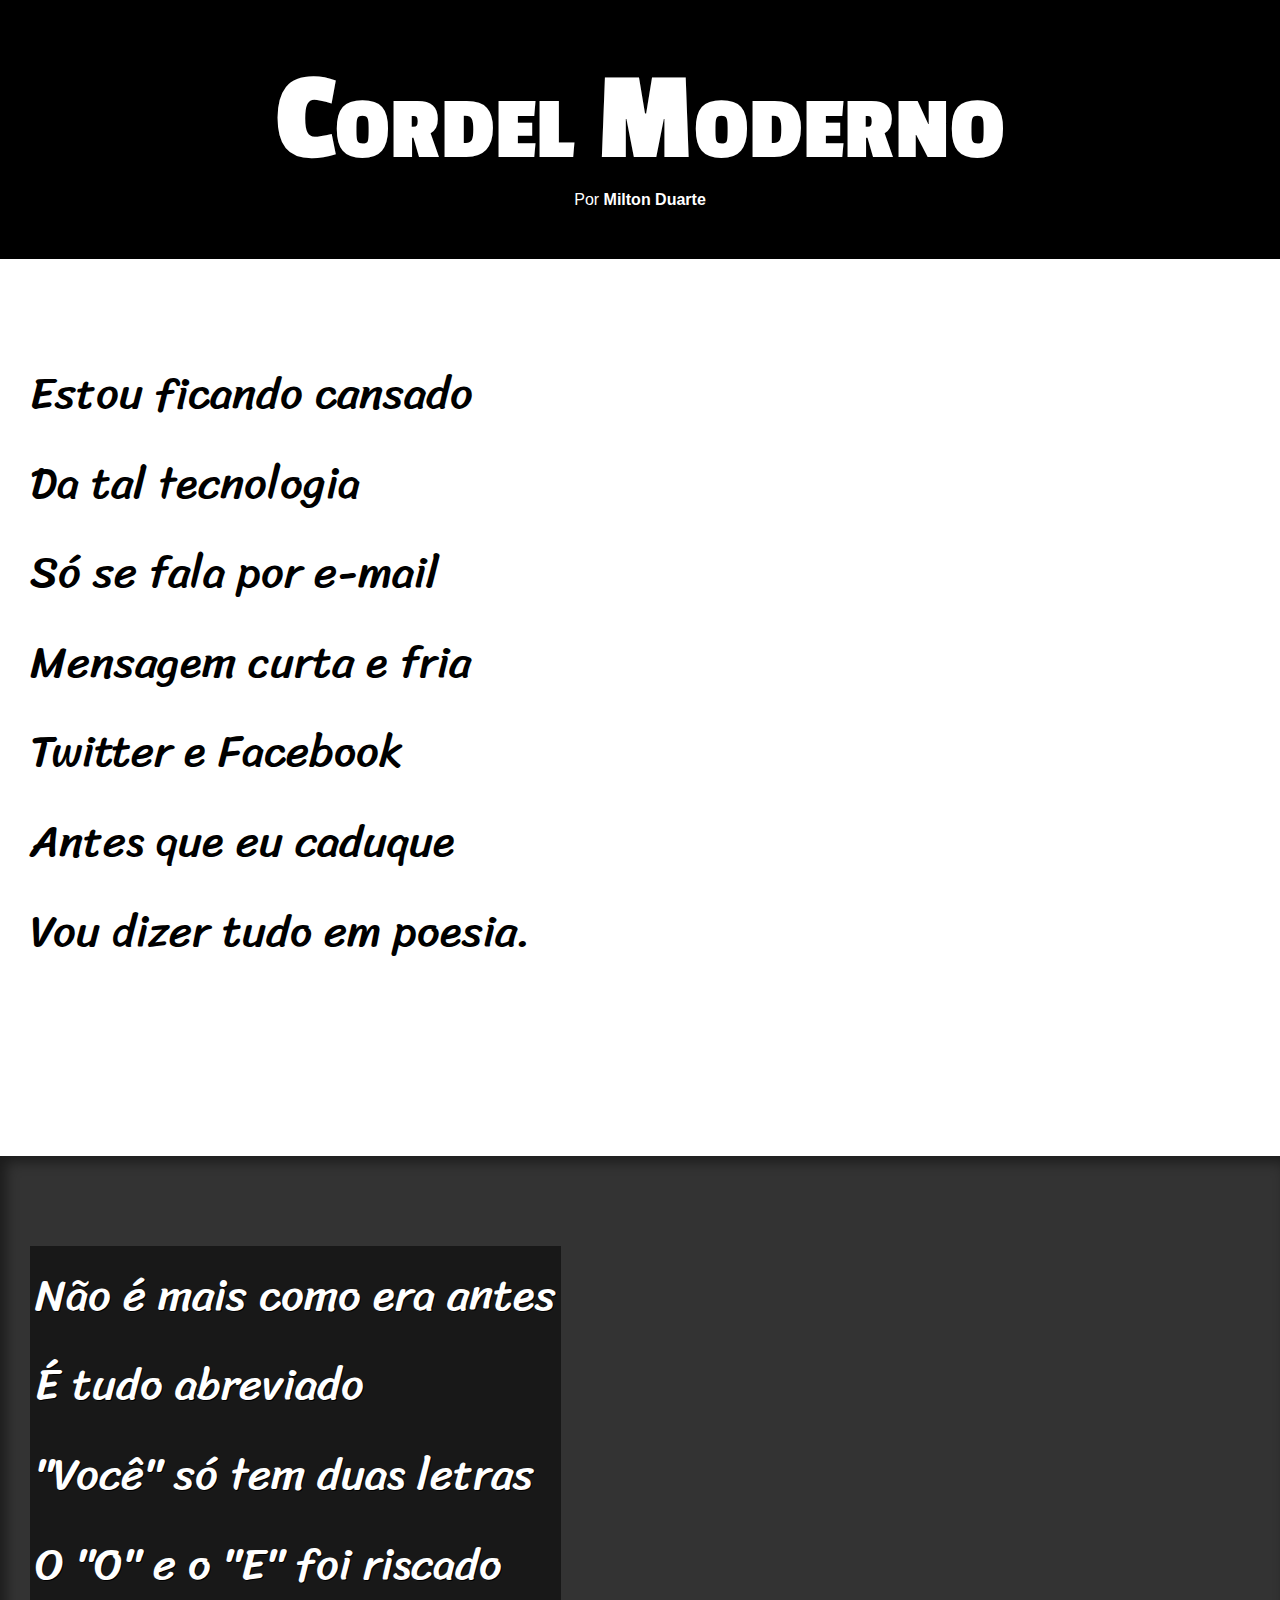
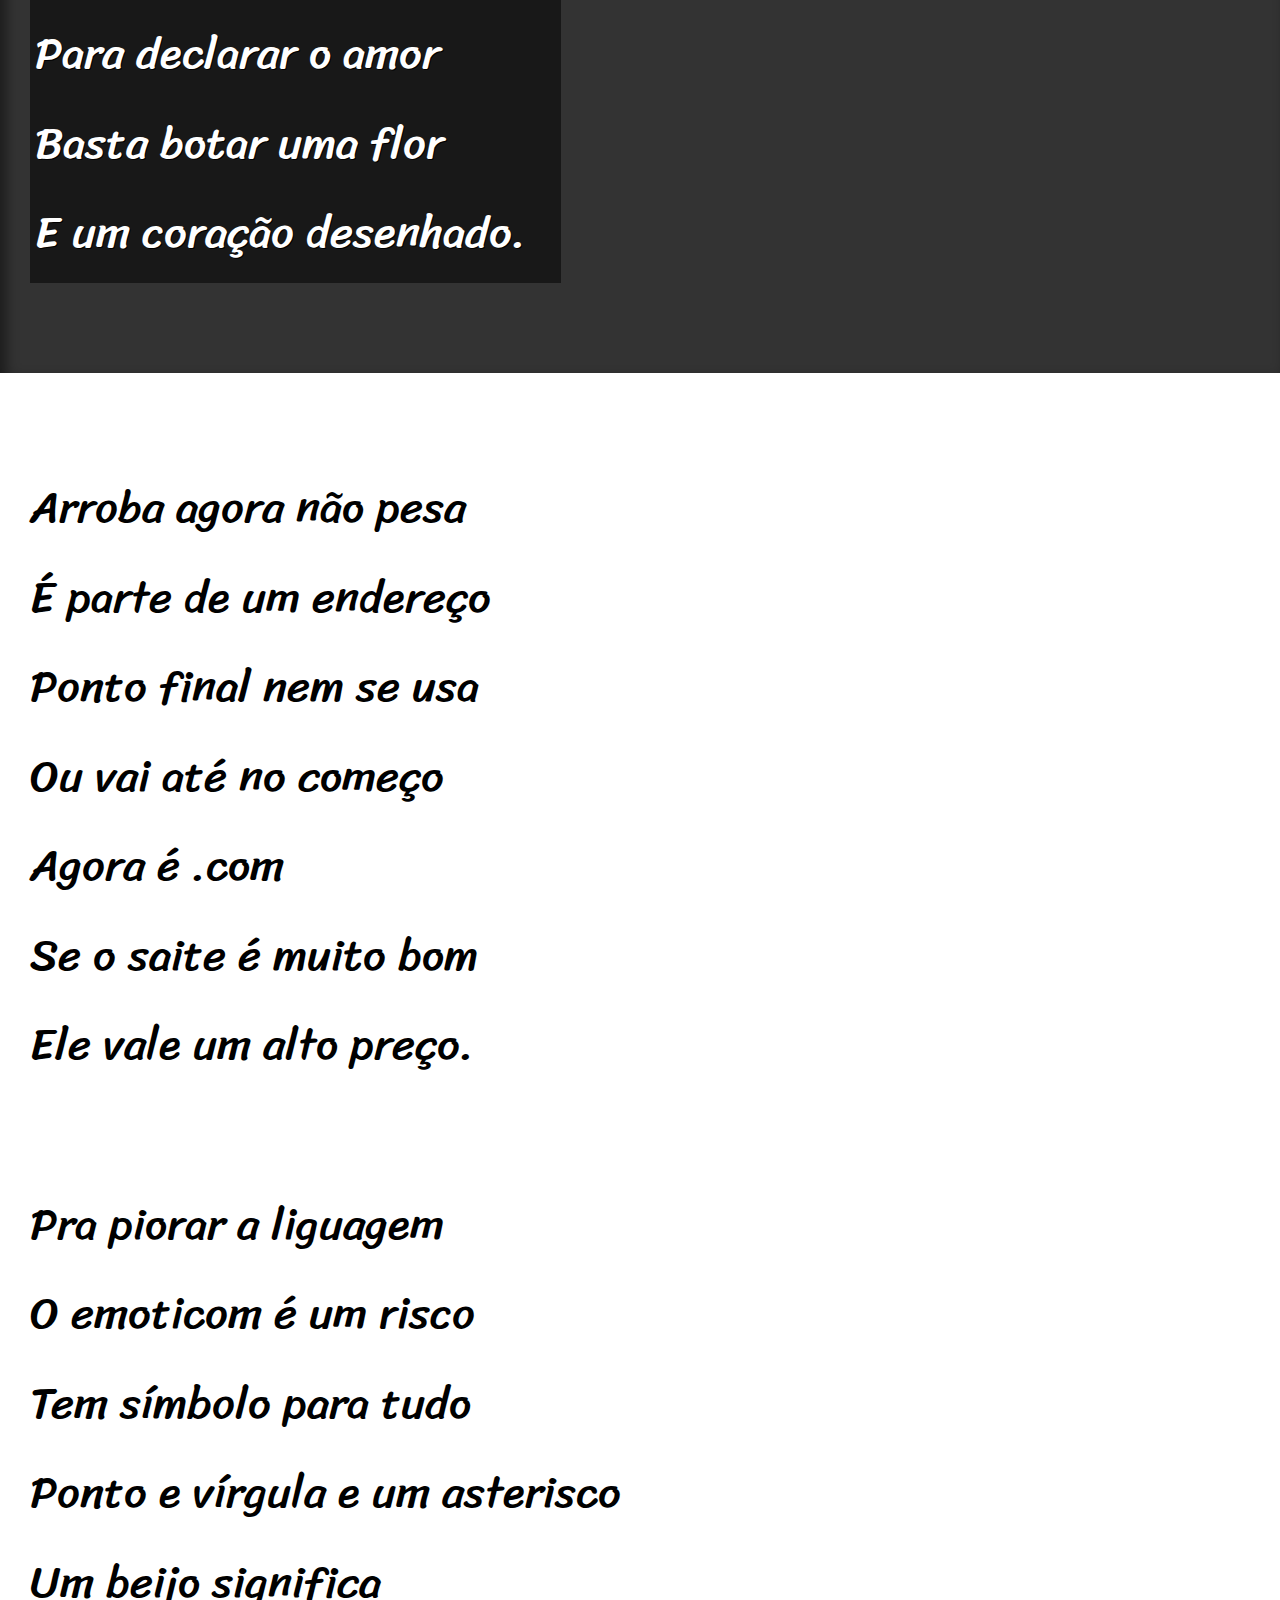
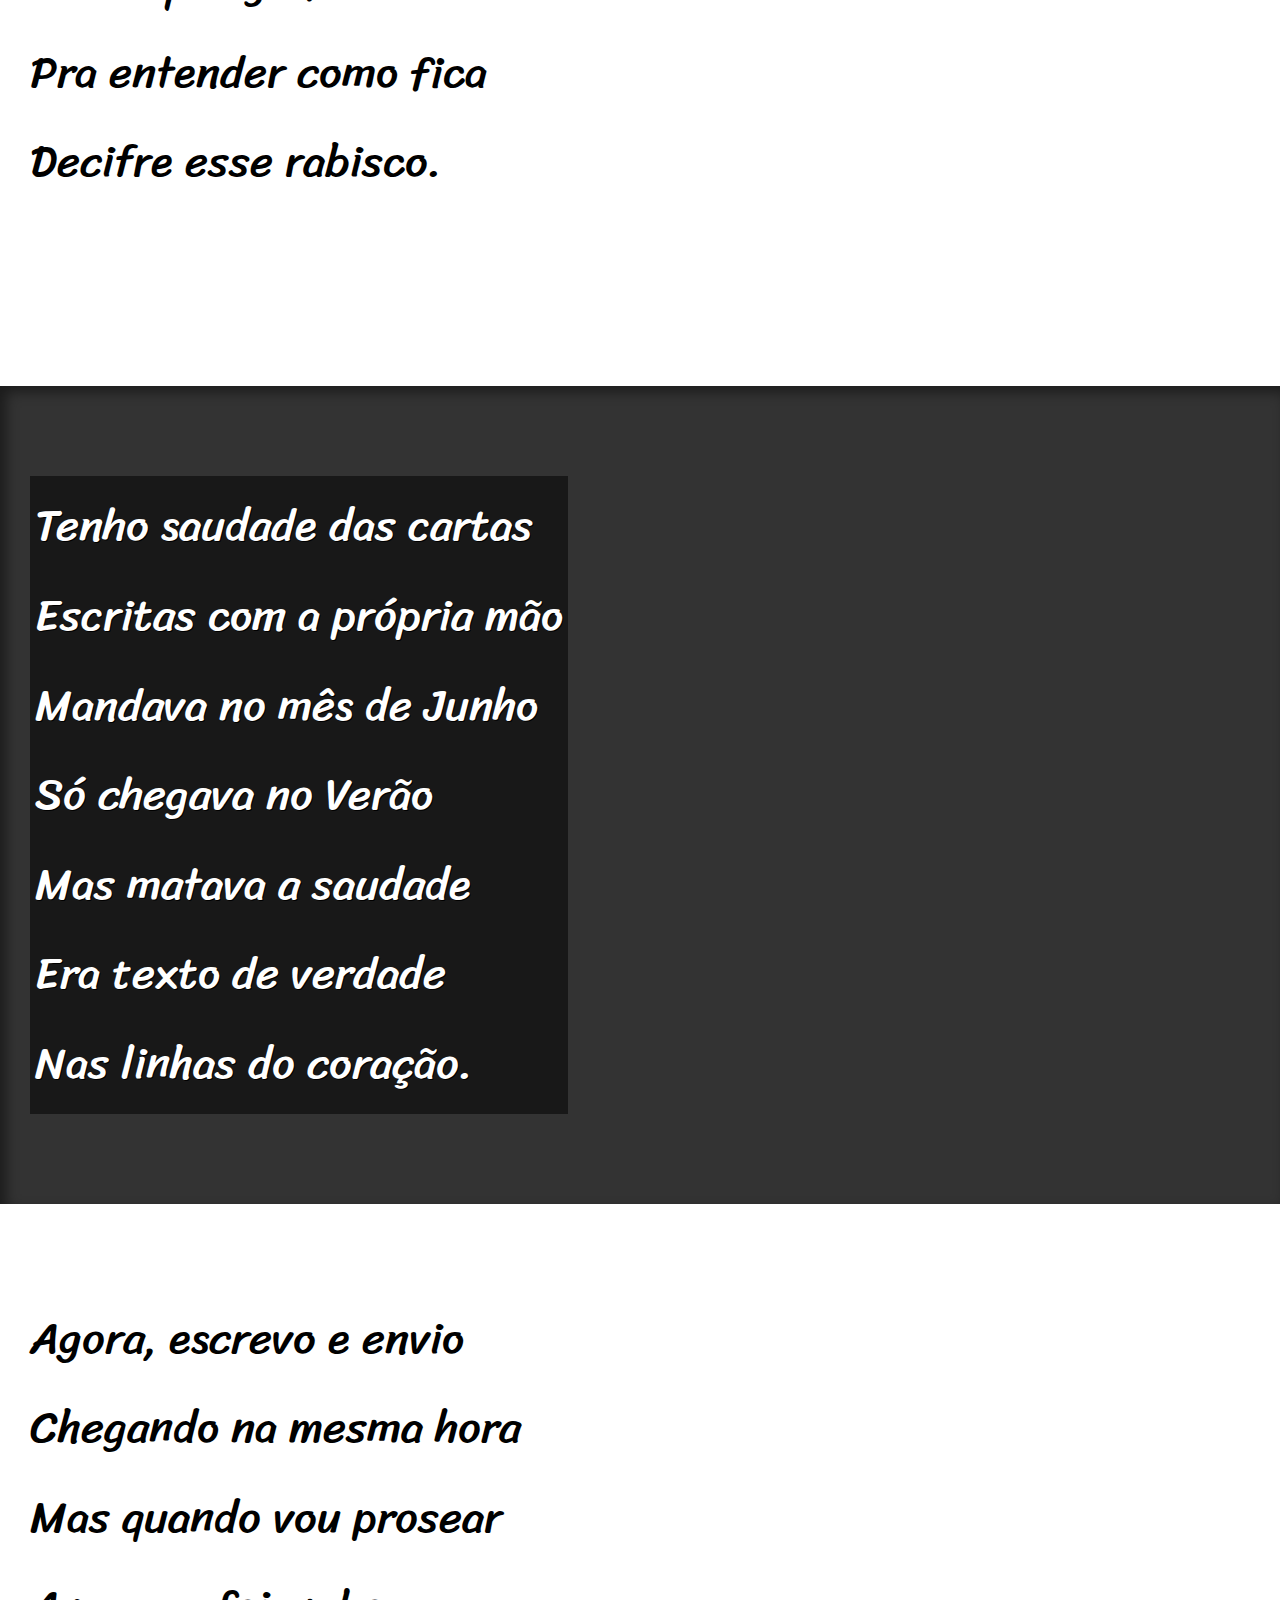
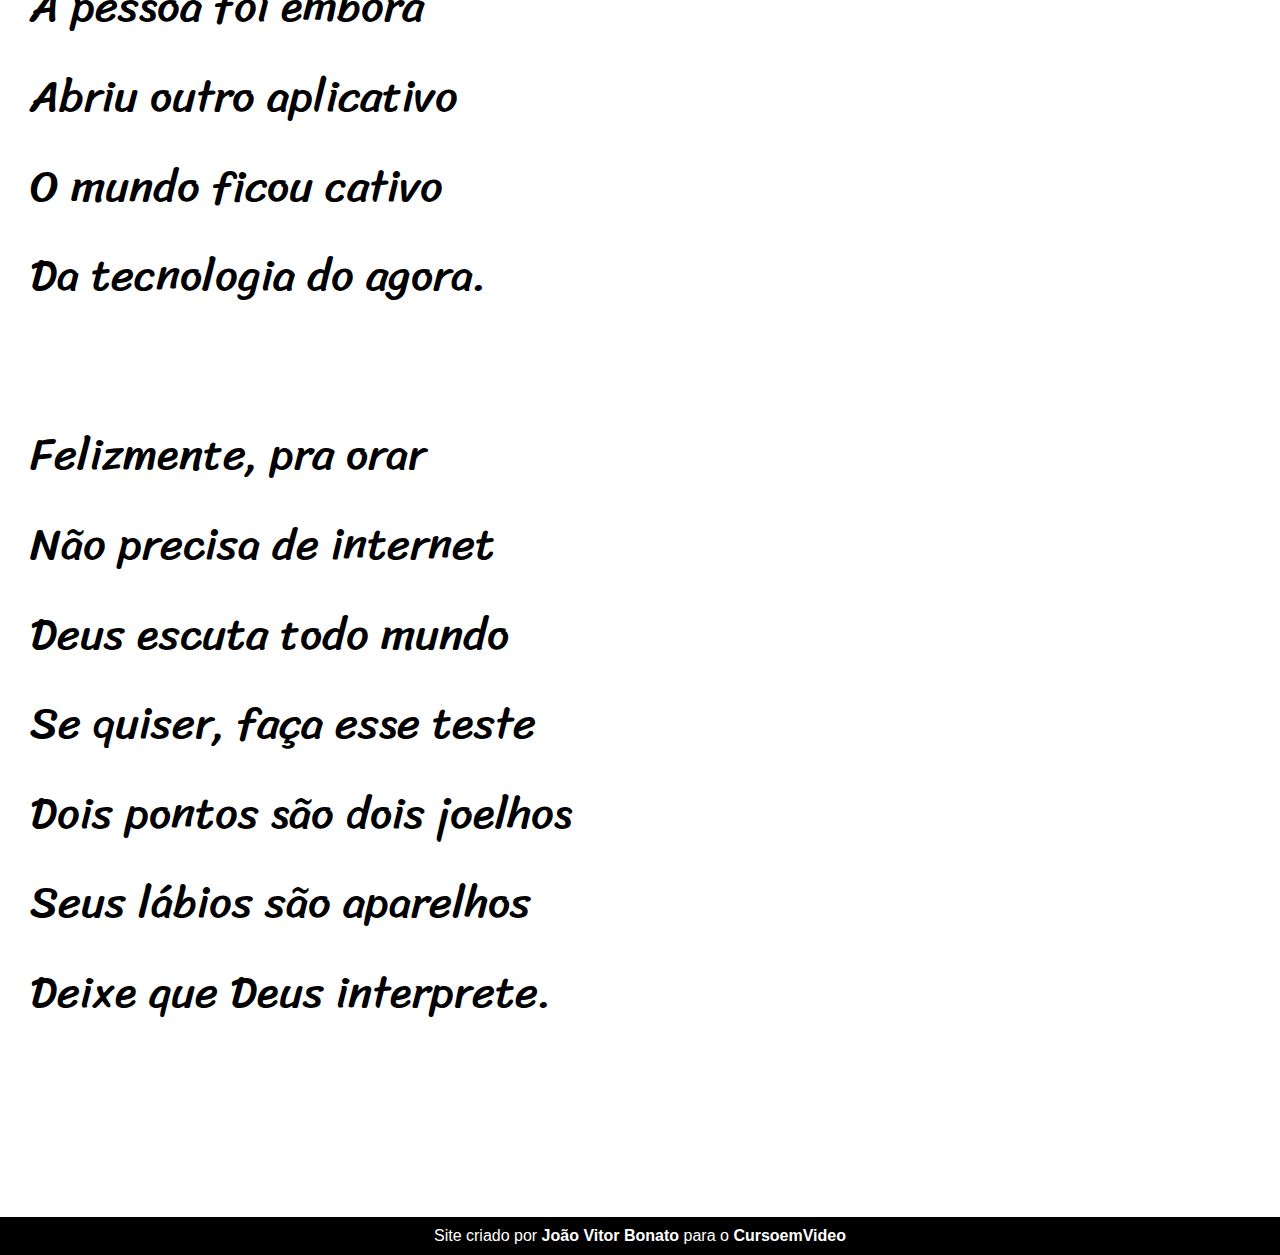
<file: desafios/d02/index.html>
<!DOCTYPE html>
<html lang="pt-br">
<head>
    <meta charset="UTF-8">
    <meta name="viewport" content="width=device-width, initial-scale=1.0">
    <title>Cordel Moderno</title>
    <link rel="stylesheet" href="estilo/style.css">
</head>
<body>
        <header>
            <h1>
                Cordel Moderno
            </h1>
            <p>
                Por <a href="https://www.recantodasletras.com.br/poesias/3186743" target="_blank">Milton Duarte</a>
            </p>
        </header>

    <section class="normal">
        <p>
            Estou ficando cansado <br>
            Da tal tecnologia <br>
            Só se fala por e-mail <br>
            Mensagem curta e fria <br>
            Twitter e Facebook <br>
            Antes que eu caduque <br>
            Vou dizer tudo em poesia. <br>
        </p>
    </section>

    <section class="imagem" id="img01">
        <p>
            Não é mais como era antes <br>
            É tudo abreviado <br>
            "Você" só tem duas letras <br>
            O "O" e o "E" foi riscado <br>
            Para declarar o amor <br>
            Basta botar uma flor <br>
            E um coração desenhado. <br>
        </p>
    </section>

    <section class="normal">
        <p>
            Arroba agora não pesa <br>
            É parte de um endereço <br>
            Ponto final nem se usa <br>
            Ou vai até no começo <br>
            Agora é .com <br>
            Se o saite é muito bom <br>
            Ele vale um alto preço. <br>
        </p>

        <p>
            Pra piorar a liguagem <br>
            O emoticom é um risco <br>
            Tem símbolo para tudo <br>
            Ponto e vírgula e um asterisco <br>
            Um beijo significa <br>
            Pra entender como fica <br>
            Decifre esse rabisco. <br>
        </p>
    </section>

    <section class="imagem" id="img02">
        <p>
            Tenho saudade das cartas <br>
            Escritas com a própria mão <br>
            Mandava no mês de Junho <br>
            Só chegava no Verão <br>
            Mas matava a saudade <br>
            Era texto de verdade <br>
            Nas linhas do coração. <br>
        </p>
    </section>

    <section class="normal">
        <p>
            Agora, escrevo e envio <br>
            Chegando na mesma hora <br>
            Mas quando vou prosear <br>
            A pessoa foi embora <br>
            Abriu outro aplicativo <br>
            O mundo ficou cativo <br>
            Da tecnologia do agora. <br>
        </p>

        <p>
            Felizmente, pra orar <br>
            Não precisa de internet <br>
            Deus escuta todo mundo <br>
            Se quiser, faça esse teste <br>
            Dois pontos são dois joelhos <br>
            Seus lábios são aparelhos <br>
            Deixe que Deus interprete. <br>
        </p>
    </section>

    <footer>
        <p>
            Site criado por <a href="https://github.com/JVbonato" target="_blank">João Vitor Bonato</a> para o <a href="https://www.cursoemvideo.com" target="_blank">CursoemVideo</a>
        </p>
    </footer>
</body>
</html>
</file>
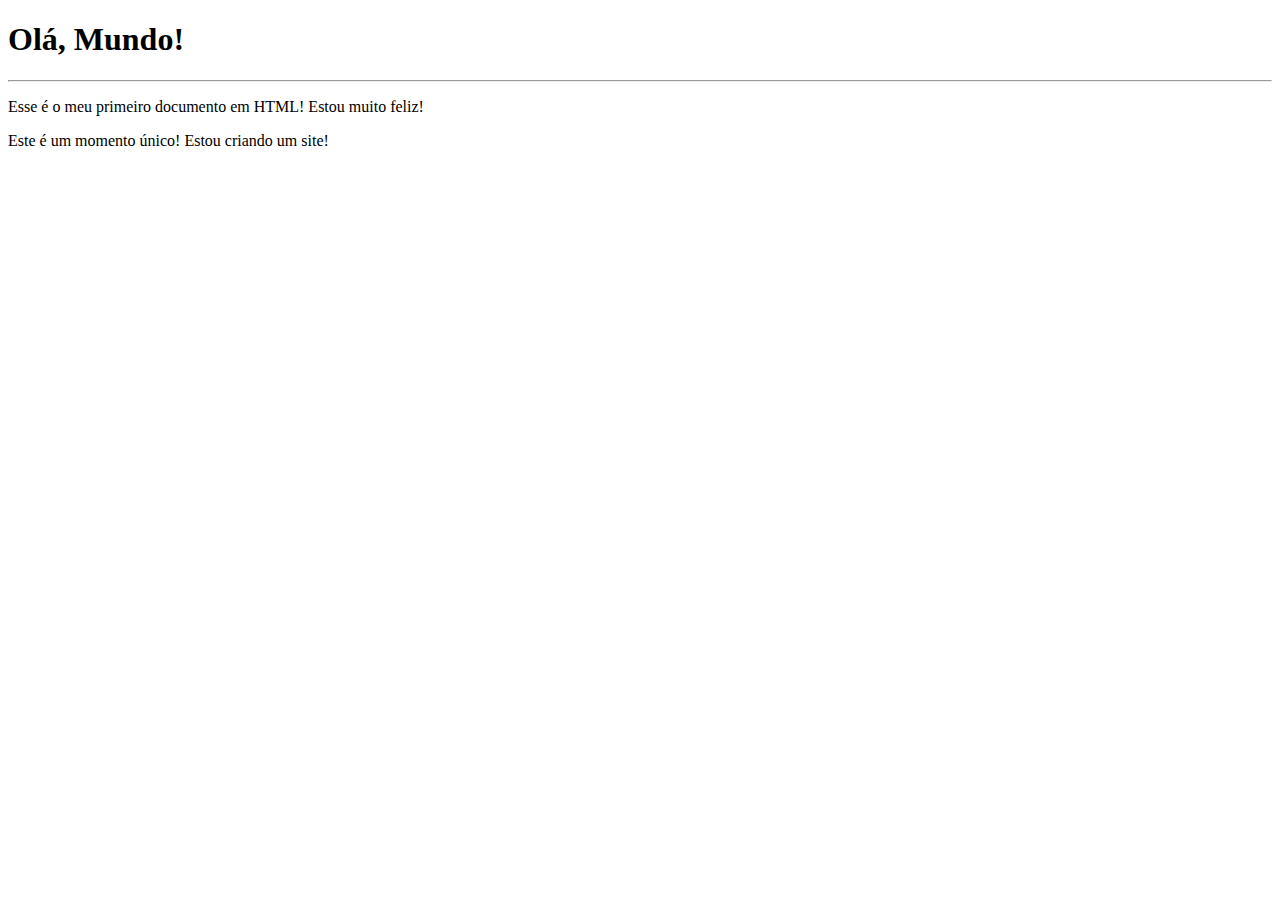
<file: exercicios/ex001/index.html>
<!DOCTYPE html>
<html lang="pt-br">
<head>
    <meta charset="UTF-8">
    <meta name="viewport" content="width=device-width, initial-scale=1.0">
    <title>Meu primeiro exercício</title>
</head>
<body>
    <h1>Olá, Mundo!</h1>
    <hr>
<p>Esse é o meu primeiro documento em HTML!
 Estou muito feliz!</p>
 <p>Este é um momento único! Estou criando um site!</p>
 </body>
</html>
</file>
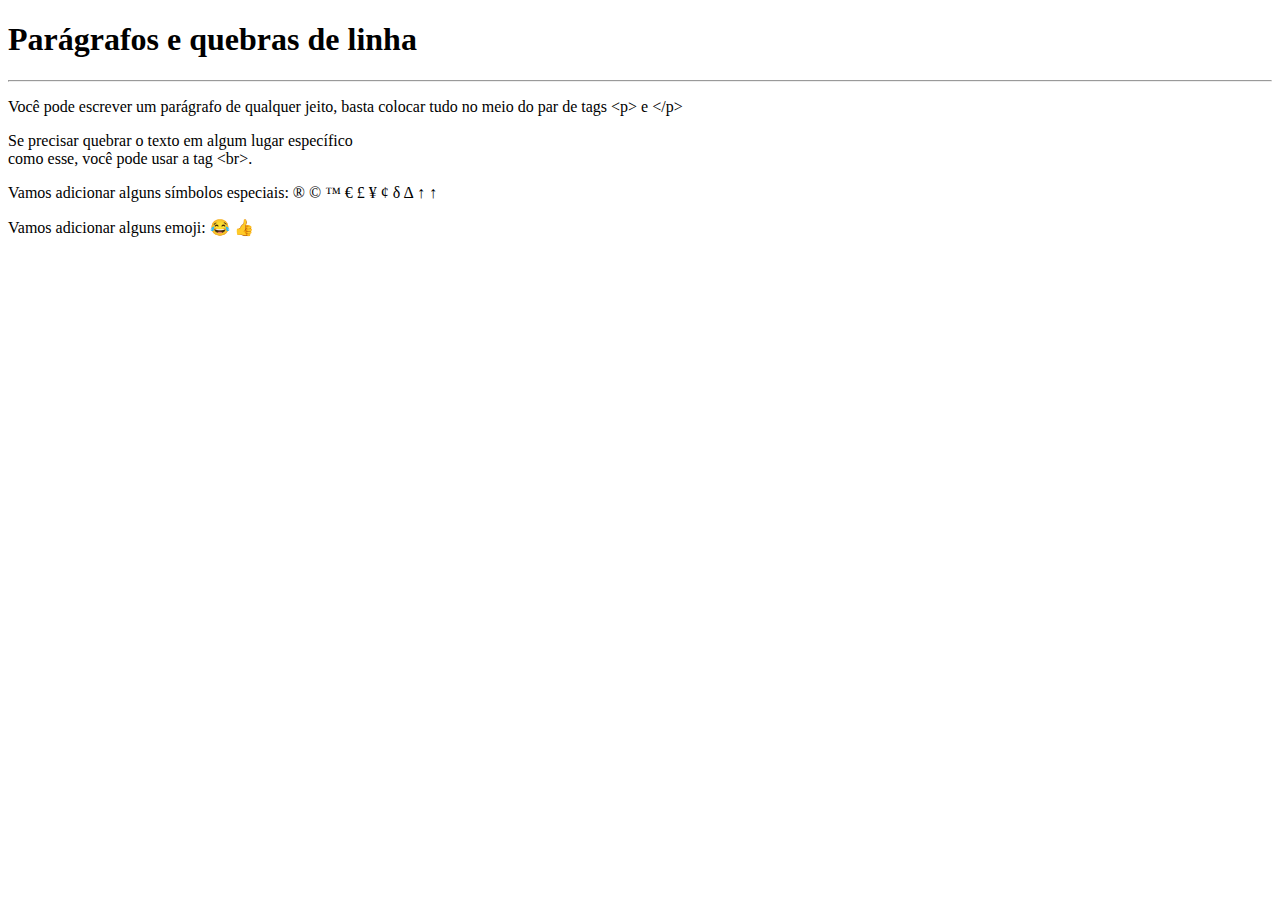
<file: exercicios/ex002/index.html>
<!DOCTYPE html>
<html lang="pt-br">
<head>
    <meta charset="UTF-8">
    <meta name="viewport" content="width=device-width, initial-scale=1.0">
    <title>Parágrafos</title>
</head>
<body>
     <h1>Parágrafos e quebras de linha</h1>
     <hr>
     <p>Você pode escrever um parágrafo de qualquer jeito, basta colocar tudo no meio do par de tags &lt;p&gt; e &lt;/p&gt;<!--LESS THAN / GREATER THAN--> </p>
     <p>Se precisar quebrar o texto em algum lugar específico <br> como esse, você pode usar a tag &lt;br&gt;. </p>
     <P>Vamos adicionar alguns símbolos especiais:
         &reg;
         &copy;
         &trade;
         &euro;
         &pound;
         &yen;
         &cent;
         &delta;
         &Delta;
         &uparrow;
         &uarr;
     </P>
     <p>Vamos adicionar alguns emoji:
        &#x1F602;
        &#x1F44D;
     </p>
    
</body>
</html>
</file>
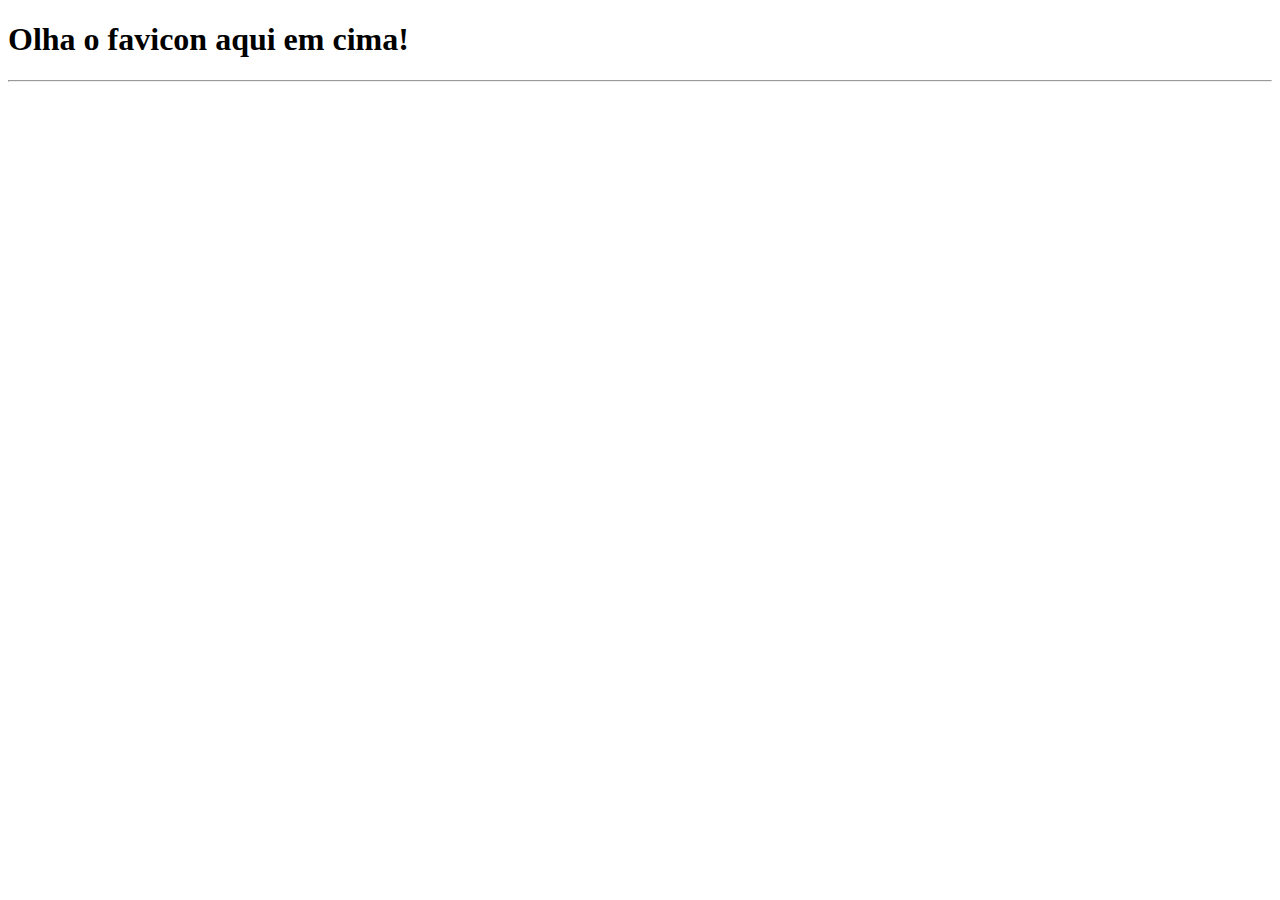
<file: exercicios/ex004/index.html>
<!DOCTYPE html>
<html lang="pt-br">
<head>
    <meta charset="UTF-8">
    <meta name="viewport" content="width=device-width, initial-scale=1.0">
    <link rel="shortcut icon" href="html.ico.ico" type="image/x-icon">
    <title>Teste de Favicon</title>
</head>
<body>
  <h1>Olha o favicon aqui em cima!</h1> 
  <hr> 
</body>
</html>
</file>
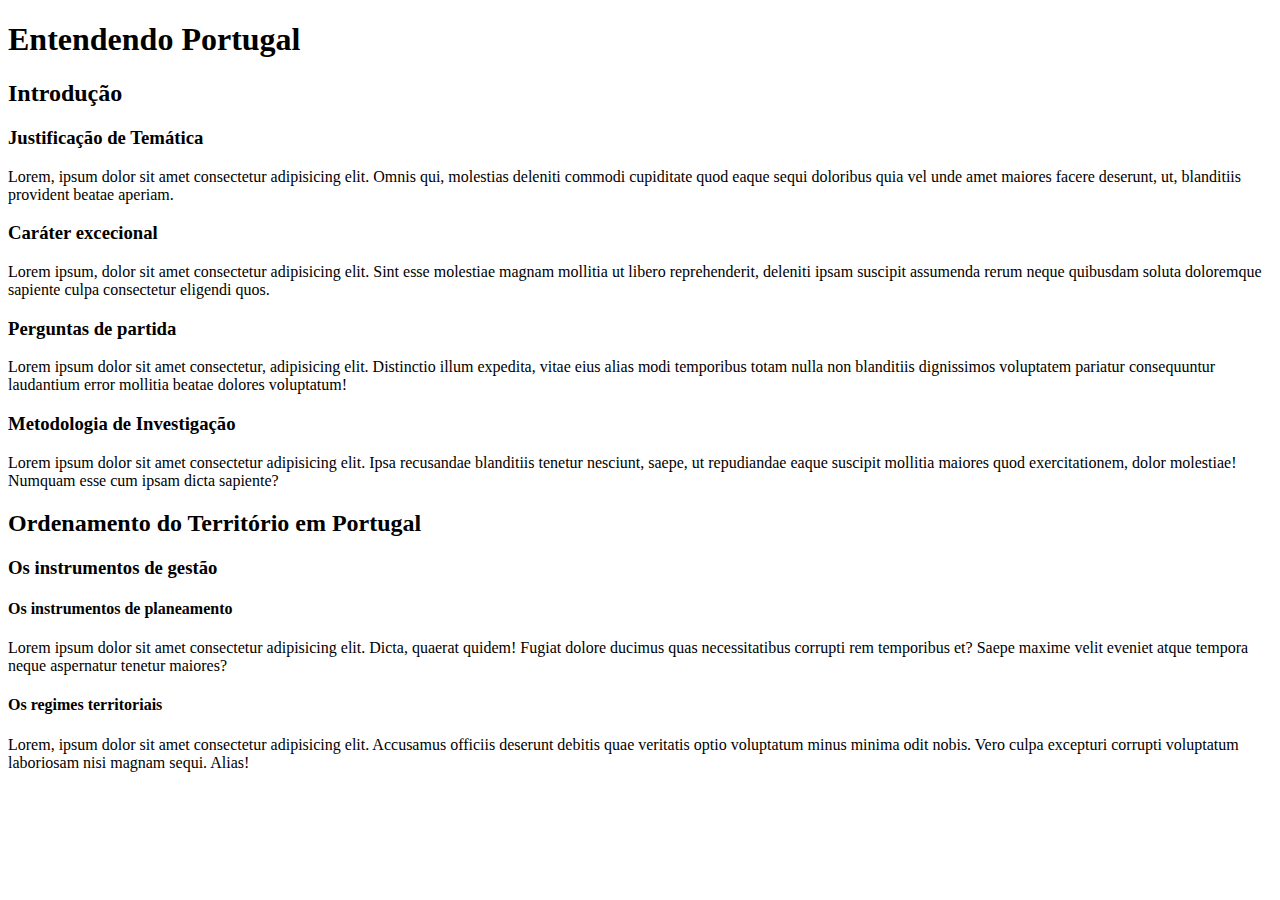
<file: exercicios/ex006/index.html>
<!DOCTYPE html>
<html lang="pt-br">
<head>
    <meta charset="UTF-8">
    <meta name="viewport" content="width=device-width, initial-scale=1.0">
    <link rel="shortcut icon" href="favicon.ico.ico" type="image/x-icon">
    <title>Hierarquia de Títulos</title>
</head>
<body>
  <h1>Entendendo Portugal</h1>
  <h2>Introdução</h2>
  <h3>Justificação de Temática</h3>
  <p>Lorem, ipsum dolor sit amet consectetur adipisicing elit. Omnis qui, molestias deleniti commodi cupiditate quod eaque sequi doloribus quia vel unde amet maiores facere deserunt, ut, blanditiis provident beatae aperiam.</p>
  <h3>Caráter excecional</h3>
  <p>Lorem ipsum, dolor sit amet consectetur adipisicing elit. Sint esse molestiae magnam mollitia ut libero reprehenderit, deleniti ipsam suscipit assumenda rerum neque quibusdam soluta doloremque sapiente culpa consectetur eligendi quos.</p>
  <h3>Perguntas de partida</h3>
  <p>Lorem ipsum dolor sit amet consectetur, adipisicing elit. Distinctio illum expedita, vitae eius alias modi temporibus totam nulla non blanditiis dignissimos voluptatem pariatur consequuntur laudantium error mollitia beatae dolores voluptatum!</p>
  <h3>Metodologia de Investigação</h3> 
  <p>Lorem ipsum dolor sit amet consectetur adipisicing elit. Ipsa recusandae blanditiis tenetur nesciunt, saepe, ut repudiandae eaque suscipit mollitia maiores quod exercitationem, dolor molestiae! Numquam esse cum ipsam dicta sapiente?</p>
  <h2>Ordenamento do Território em Portugal</h2>
  <h3>Os instrumentos de gestão</h3>
  <h4>Os instrumentos de planeamento</h4>
  <p>Lorem ipsum dolor sit amet consectetur adipisicing elit. Dicta, quaerat quidem! Fugiat dolore ducimus quas necessitatibus corrupti rem temporibus et? Saepe maxime velit eveniet atque tempora neque aspernatur tenetur maiores?</p>
  <h4>Os regimes territoriais</h4>
  <p>Lorem, ipsum dolor sit amet consectetur adipisicing elit. Accusamus officiis deserunt debitis quae veritatis optio voluptatum minus minima odit nobis. Vero culpa excepturi corrupti voluptatum laboriosam nisi magnam sequi. Alias!</p>


</body>
</html>
</file>
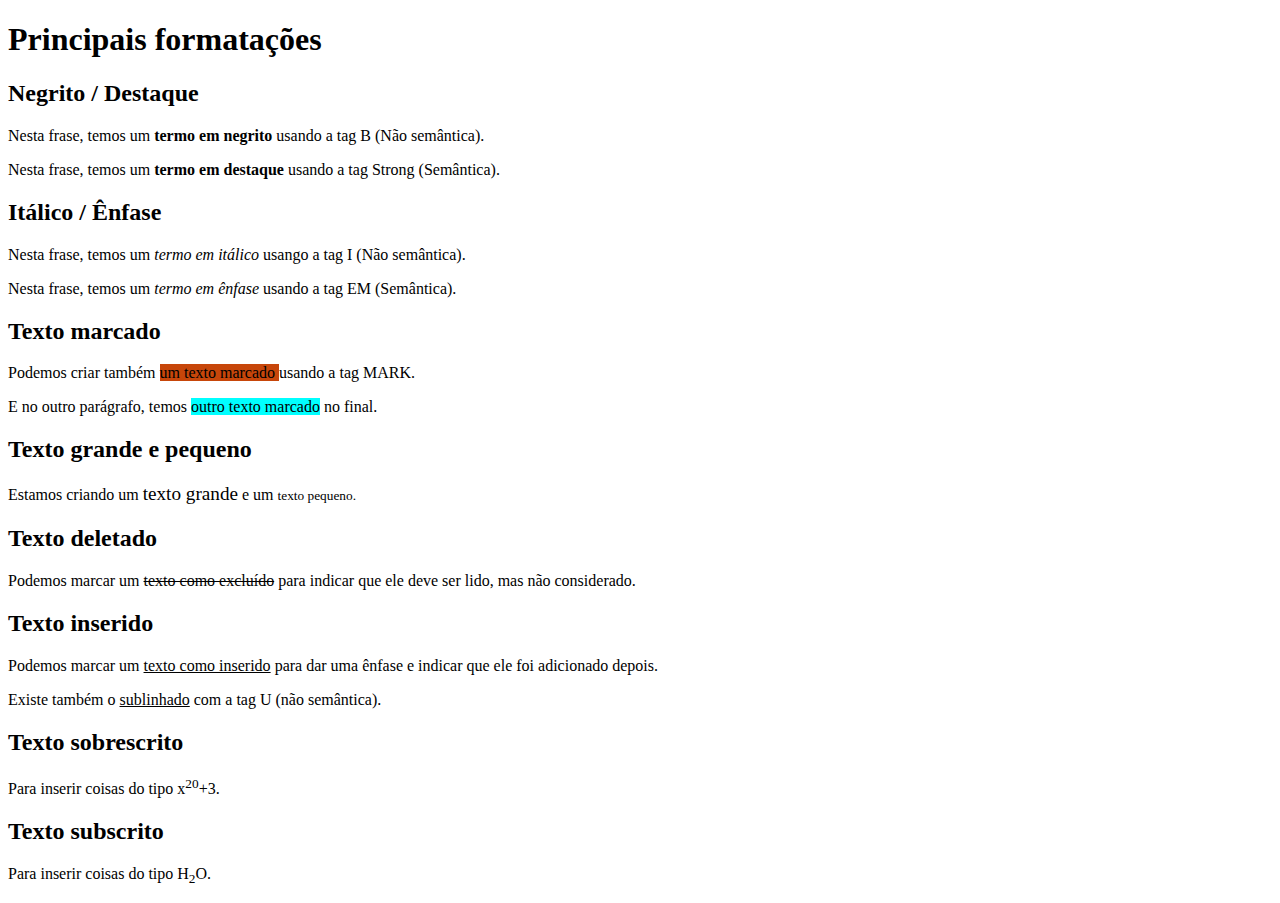
<file: exercicios/ex008/index.html>
<!DOCTYPE html>
<html lang="pt-br">
<head>
    <meta charset="UTF-8">
    <meta name="viewport" content="width=device-width, initial-scale=1.0">
    <title>formatação de textos</title>
    <style>
      mark
      {background-color: hwb(120 3% 1%);} 

    </style>
</head>
<body>
    <h1>Principais formatações</h1>
    <h2>Negrito / Destaque</h2>
    <p>Nesta frase, temos um <b>termo em negrito</b> usando a tag B (Não semântica).</p>
    <p>Nesta frase, temos um <strong>termo em destaque</strong> usando a tag Strong (Semântica).</p>
    <h2>Itálico / Ênfase</h2>
<p>Nesta frase, temos um <i>termo em itálico</i> usango a tag I (Não semântica).</p>
<p>Nesta frase, temos um <em>termo em ênfase</em> usando a tag EM (Semântica).</p>
<h2>Texto marcado</h2>
<p>Podemos criar também <mark style="background-color: #c7460a;">um texto marcado </mark> usando a tag MARK.</p>
<p>E no outro parágrafo, temos <mark style="background-color: aqua;">outro texto marcado</mark> no final.</p>
<h2>Texto grande e pequeno</h2>
<p>Estamos criando um <big>texto grande</big> e um <small>texto pequeno.</small></p>
<h2>Texto deletado</h2>
<p>Podemos marcar um <del>texto como excluído</del> para indicar que ele deve ser lido, mas não considerado.</p>
<h2>Texto inserido</h2>
<p>Podemos marcar um <ins>texto como inserido</ins> para dar uma ênfase e indicar que ele foi adicionado depois.</p>
<p>Existe também o <u>sublinhado</u> com a tag U (não semântica).</p>
<h2>Texto sobrescrito</h2>
<p>Para inserir coisas do tipo x<sup>20</sup>+3.</p>
<h2>Texto subscrito</h2>
<p>Para inserir coisas do tipo H<sub>2</sub>O.</p>

</body>
</html>
</file>
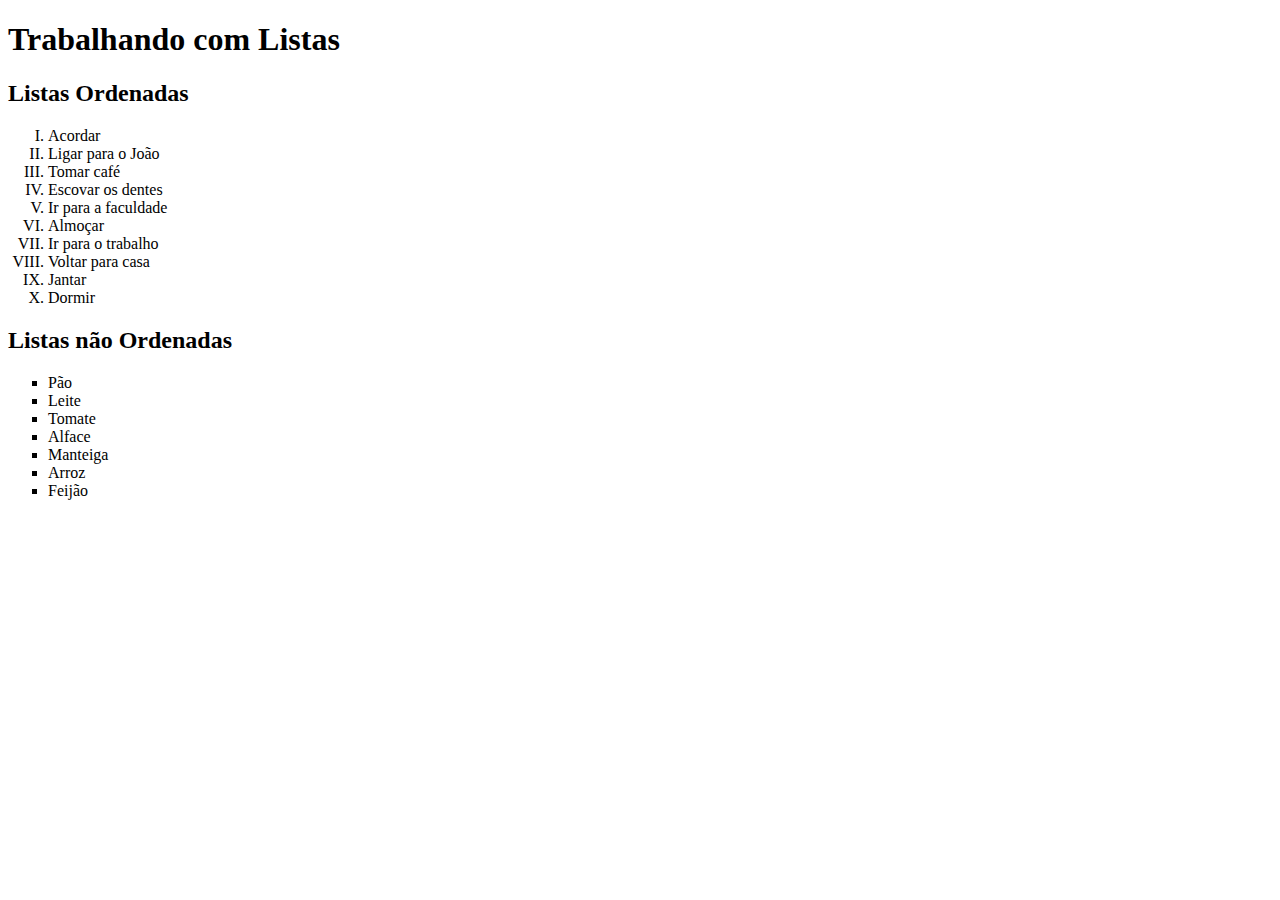
<file: exercicios/ex009/index.html>
<!DOCTYPE html>
<html lang="pt-br">
<head>
    <meta charset="UTF-8">
    <meta name="viewport" content="width=device-width, initial-scale=1.0">
    <title>Listas</title>
</head>
<body>
    <h1>Trabalhando com Listas</h1>
    <h2>Listas Ordenadas</h2>
  <ol type="I"> <!--1 A a I i--> 
    <li>Acordar</li>
    <li>Ligar para o João</li>
    <li>Tomar café</li>
    <li>Escovar os dentes</li>
    <li>Ir para a faculdade</li>
    <li>Almoçar</li>
    <li>Ir para o trabalho</li>
    <li>Voltar para casa</li>
    <li>Jantar</li>
    <li>Dormir</li>
  </ol>
  <h2>Listas não Ordenadas</h2>
  <ul type="square"> <!--disc circle square-->
    <li>Pão</li>
    <li>Leite</li>
    <li>Tomate</li>
    <li>Alface</li>
    <li>Manteiga</li>
    <li>Arroz</li>
    <LI>Feijão</LI>

  </ul>
    
</body>
</html>
</file>
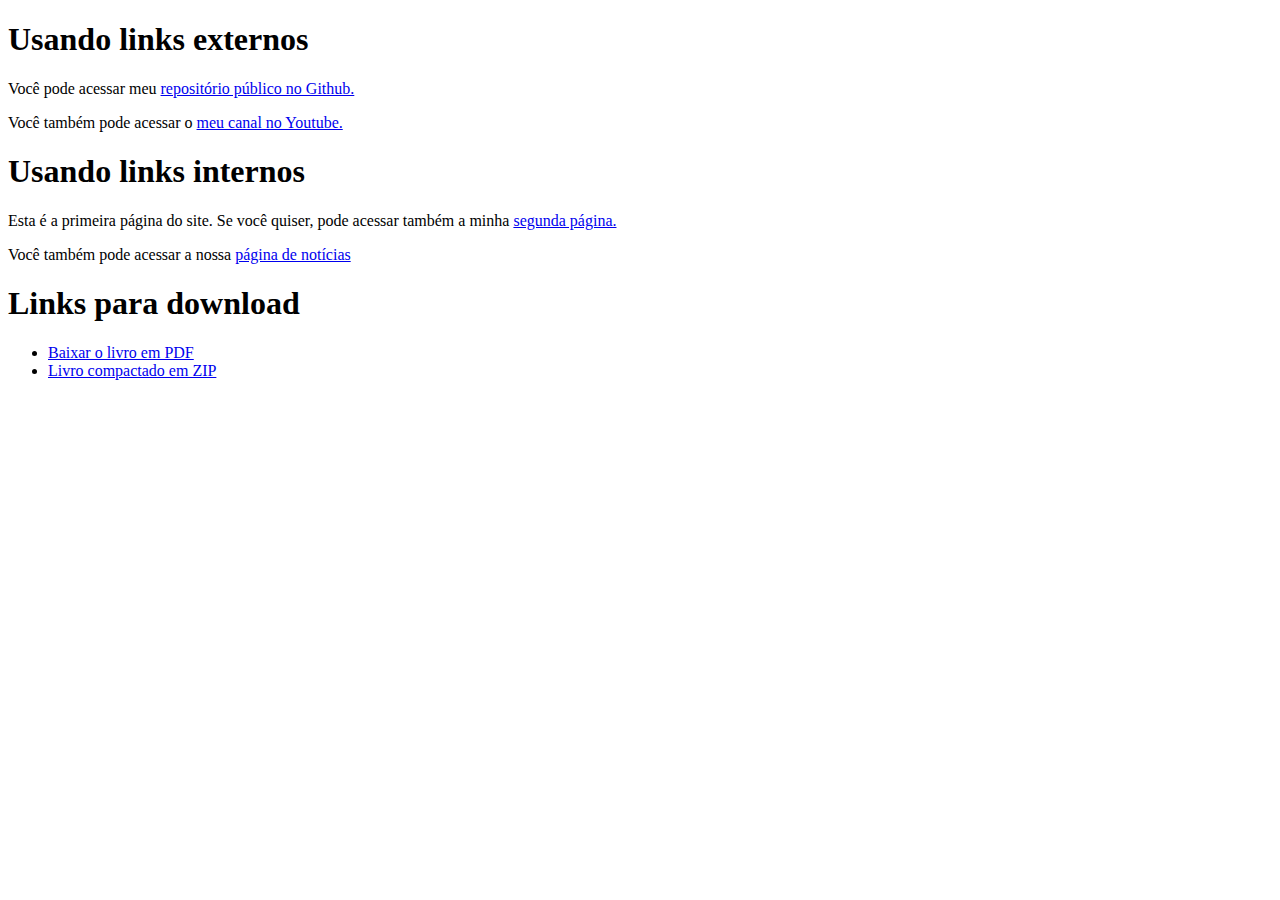
<file: exercicios/ex010/index.html>
<!DOCTYPE html>
<html lang="pt-br">
<head>
    <meta charset="UTF-8">
    <meta name="viewport" content="width=device-width, initial-scale=1.0">
    <title>Trabalhando com links</title>
</head>
<body>
    <h1>Usando links externos</h1>
    <p>Você pode acessar meu <a href="https://gustavoguanabara.github.io/" target="_blank" rel="externaç">repositório público no Github.</a></p>
    <p>Você também pode acessar o <a href="https://youtube.com/cursoemvideo/" target="_blank" rel="external">meu canal no Youtube.</a> </p>

    <h1>Usando links internos</h1>
    <p>Esta é a primeira página do site. Se você quiser, pode acessar também a minha <a href="pag002.html" rel="next" target="_self">segunda página.</a></p>
    <p>Você também pode acessar a nossa <a href="noticias/pag003.html" rel="next" target="_self">página de notícias</a></p>

    <h1>Links para download</h1>
    <ul>
        <li><a href="livro/meulivro.pdf.pdf" download="meulivro.pdf" type="application/pdf">Baixar o livro em PDF</a>
    </li>
    <li><a href="livro/meulivro.zip" download="meulivro.zip" type="application/zip">Livro compactado em ZIP</a></li>
    </ul>
</body>
</html>
</file>
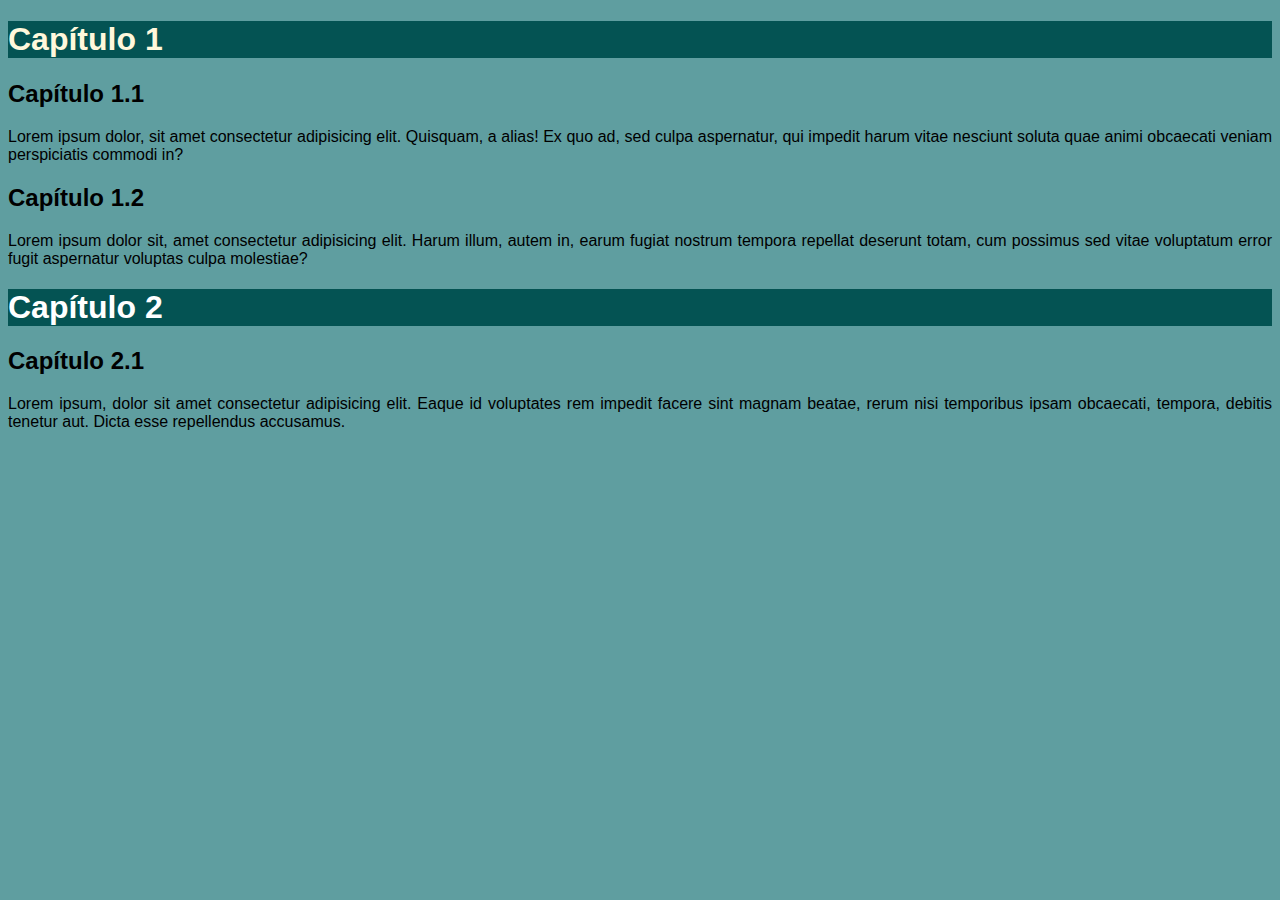
<file: exercicios/ex013/index.html>
<!DOCTYPE html>
<html lang="pt-br">
<head>
    <meta charset="UTF-8">
    <meta name="viewport" content="width=device-width, initial-scale=1.0">
    <title>Estilos Inline</title>
</head>
<body style="background-color: cadetblue; font-family: Arial, Helvetica, sans-serif;"> 
    <h1 style="color: cornsilk; background-color: rgb(4, 83, 83);">Capítulo 1</h1>
    <h2>Capítulo 1.1</h2>
    <p style="text-align: justify;">Lorem ipsum dolor, sit amet consectetur adipisicing elit. Quisquam, a alias! Ex quo ad, sed culpa aspernatur, qui impedit harum vitae nesciunt soluta quae animi obcaecati veniam perspiciatis commodi in?</p>
    <h2>Capítulo 1.2</h2>
    <p style="text-align: justify;">Lorem ipsum dolor sit, amet consectetur adipisicing elit. Harum illum, autem in, earum fugiat nostrum tempora repellat deserunt totam, cum possimus sed vitae voluptatum error fugit aspernatur voluptas culpa molestiae?</p>
    <h1 style="color: rgb(255, 255, 255);background-color: rgb(4, 83, 83);">Capítulo 2</h1>
    <h2>Capítulo 2.1</h2>
    <p style="text-align: justify;">Lorem ipsum, dolor sit amet consectetur adipisicing elit. Eaque id voluptates rem impedit facere sint magnam beatae, rerum nisi temporibus ipsam obcaecati, tempora, debitis tenetur aut. Dicta esse repellendus accusamus.</p>
    
</body>
</html>
</file>
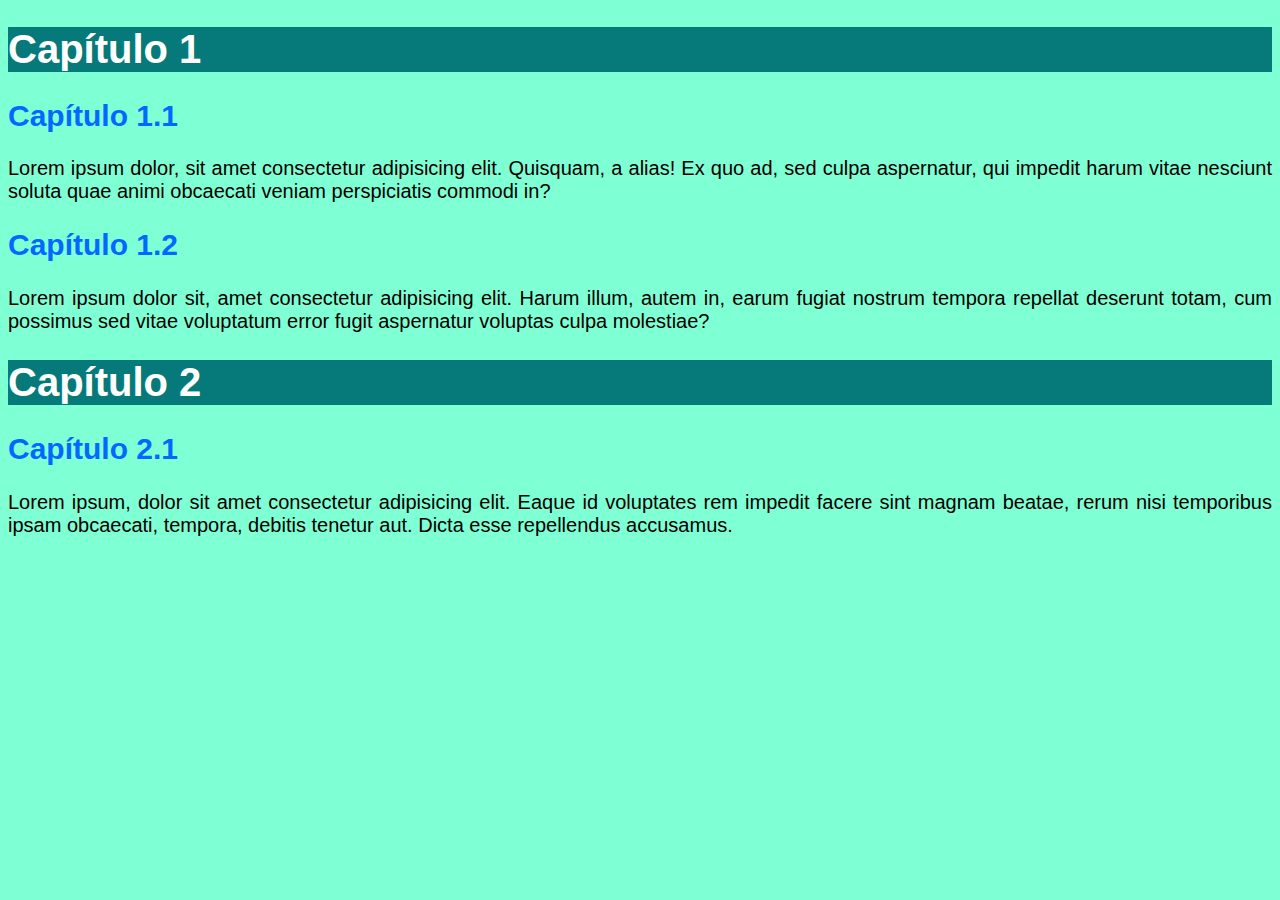
<file: exercicios/ex014/index.html>
<!DOCTYPE html>
<html lang="pt-br">
<head>
    <meta charset="UTF-8">
    <meta name="viewport" content="width=device-width, initial-scale=1.0">
    <title>Estilos locais / internos</title>
    <style>
        body{
            background-color: aquamarine;
            font-family: Arial, Helvetica, sans-serif;
            font-size: 20px; 
        }

        h1 {
            color: rgb(255, 255, 255);
            background-color: rgb(6, 122, 122);
        }

        h2 {
            color: rgb(3, 104, 255);
        }
        p {
            text-align: justify;
        }
    </style>
</head>
<body> 
    <h1>Capítulo 1</h1>
    <h2>Capítulo 1.1</h2>
    <p>Lorem ipsum dolor, sit amet consectetur adipisicing elit. Quisquam, a alias! Ex quo ad, sed culpa aspernatur, qui impedit harum vitae nesciunt soluta quae animi obcaecati veniam perspiciatis commodi in?</p>
    <h2>Capítulo 1.2</h2>
    <p>Lorem ipsum dolor sit, amet consectetur adipisicing elit. Harum illum, autem in, earum fugiat nostrum tempora repellat deserunt totam, cum possimus sed vitae voluptatum error fugit aspernatur voluptas culpa molestiae?</p>
    <h1>Capítulo 2</h1>
    <h2>Capítulo 2.1</h2>
    <p>Lorem ipsum, dolor sit amet consectetur adipisicing elit. Eaque id voluptates rem impedit facere sint magnam beatae, rerum nisi temporibus ipsam obcaecati, tempora, debitis tenetur aut. Dicta esse repellendus accusamus.</p>
    
</body>
</html>
</file>
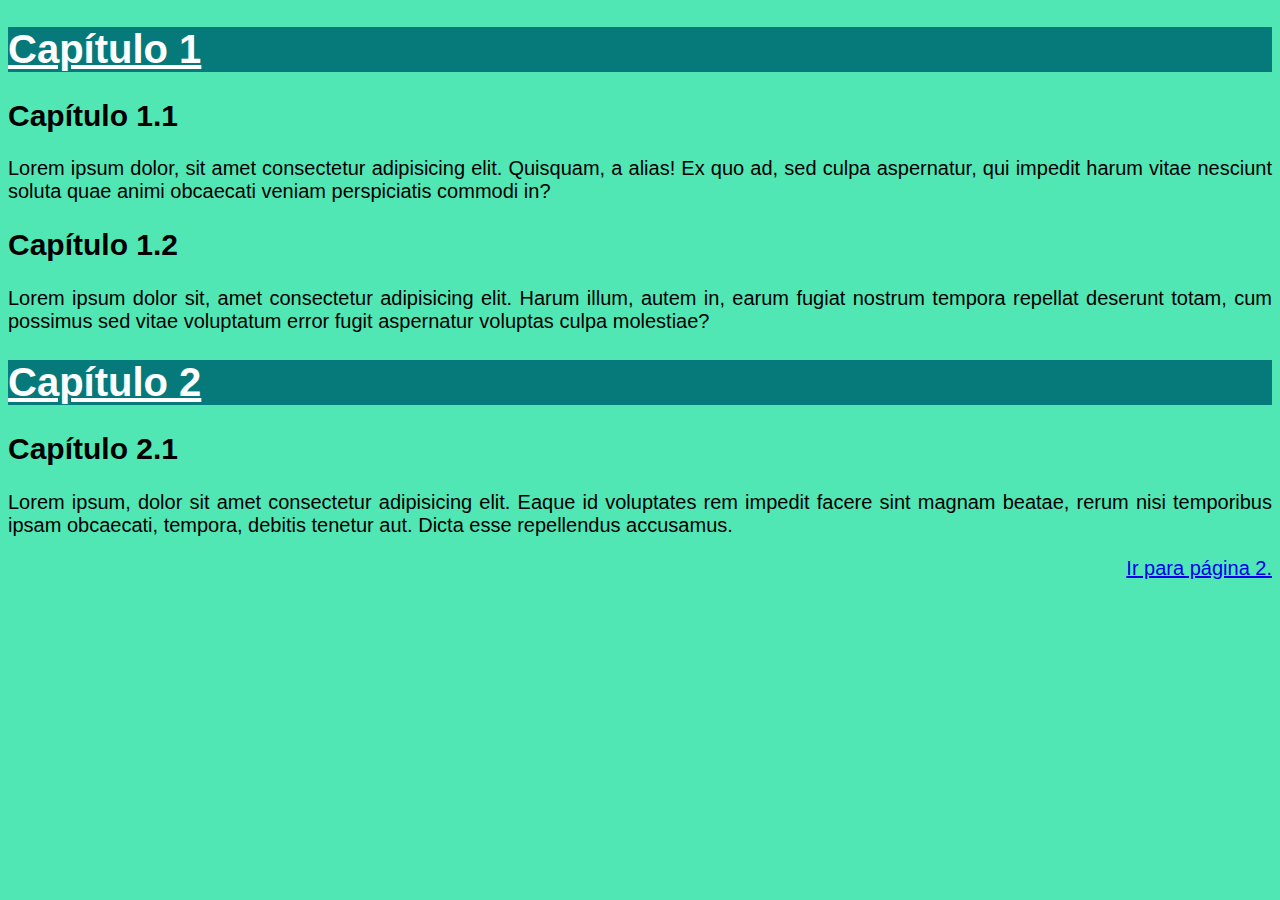
<file: exercicios/ex015/index.html>
<!DOCTYPE html>
<html lang="pt-br">
<head>
    <meta charset="UTF-8">
    <meta name="viewport" content="width=device-width, initial-scale=1.0">
    <title>Estilos Externos</title>
   <link rel="stylesheet" href="style.css">
   <style>
    h1 {
        text-decoration: underline;
    }
   </style>
</head>
<body> 
    <h1>Capítulo 1</h1>
    <h2>Capítulo 1.1</h2>
    <p>Lorem ipsum dolor, sit amet consectetur adipisicing elit. Quisquam, a alias! Ex quo ad, sed culpa aspernatur, qui impedit harum vitae nesciunt soluta quae animi obcaecati veniam perspiciatis commodi in?</p>
    <h2>Capítulo 1.2</h2>
    <p>Lorem ipsum dolor sit, amet consectetur adipisicing elit. Harum illum, autem in, earum fugiat nostrum tempora repellat deserunt totam, cum possimus sed vitae voluptatum error fugit aspernatur voluptas culpa molestiae?</p>
    <h1>Capítulo 2</h1>
    <h2>Capítulo 2.1</h2>
    <p>Lorem ipsum, dolor sit amet consectetur adipisicing elit. Eaque id voluptates rem impedit facere sint magnam beatae, rerum nisi temporibus ipsam obcaecati, tempora, debitis tenetur aut. Dicta esse repellendus accusamus.</p>
    <p style="text-align: right;"><a href="pagina02.html" target="_self"> Ir para página 2.</a></p>
    
</body>
</html>
</file>
<file: desafios/d02/estilo/style.css>
@charset "UTF-8";

@import url('https://fonts.googleapis.com/css2?family=Passion+One:wght@400;700;900&family=Sriracha&display=swap');

@import url('https://fonts.googleapis.com/css2?family=Passion+One:wght@400;700;900&family=Sriracha&display=swap');

:root {
    --fonte1: Verdana, Geneva, Tahoma, sans-serif;
    --fonte2: 'Passion One', cursive;
    --fonte3: 'Sriracha', cursive;
}

* {
    margin: 0px;
    padding: 0px;
}

html, body {
    min-width: 100vh;
    background-color: darkgray;
    font-family: var(--fonte1);
}

header {
    background-color: black;
    color: white;
    text-align: center;
}

header > h1 {
    padding-top: 50px;
    font-variant: small-caps;
    font-family: var(--fonte2);
    font-size: 10vw;
}

header > p {
    padding-bottom: 50px;
}

header a, footer a {
    color: white;
    text-decoration: none;
    font-weight: bolder;
}

header a:hover, footer a:hover {
    text-decoration: underline;
}

section {
    padding-top: 10vh;
    padding-bottom: 10vh;
    line-height: 2em;
    padding-left: 30px;
    font-family: var(--fonte3);
    font-size: 3.5vw;
}

section > p {
    padding-bottom: 2em;
}

section.normal {
    background-color: white;
    color: black;
}

section.imagem {
    background-color: rgb(51, 51, 51);
    color: white;
    box-shadow: inset 6px 6px 13px 0px rgba(0, 0, 0, 0.466);
    background-size: cover;
    background-attachment: fixed;
}

section.imagem > p {
    display: inline-block;
    padding: 5px;
    background-color: rgba(0, 0, 0, 0.514);
    text-shadow: 1px 1px 0px black;
}

section#img01 {
    background-image: url(../imagens/background001.jpg);
    background-position: right center;
}

section#img02 {
    background-image: url(../imagens/background002.jpg);
}

footer {
    background-color: black;
    color: white;
    text-align: center;
    padding: 10px;
}
</file>
<file: exercicios/ex015/style.css>
@charset "UTF-8";

body{
    background-color: rgb(81, 231, 181);
    font-family: Arial, Helvetica, sans-serif;
    font-size: 20px; 
}

h1 {
    color: rgb(255, 255, 255);
    background-color: rgb(6, 122, 122);
}

h2 {
    color: rgb(0, 0, 0);
}
p {
    text-align: justify;
}
</file>
